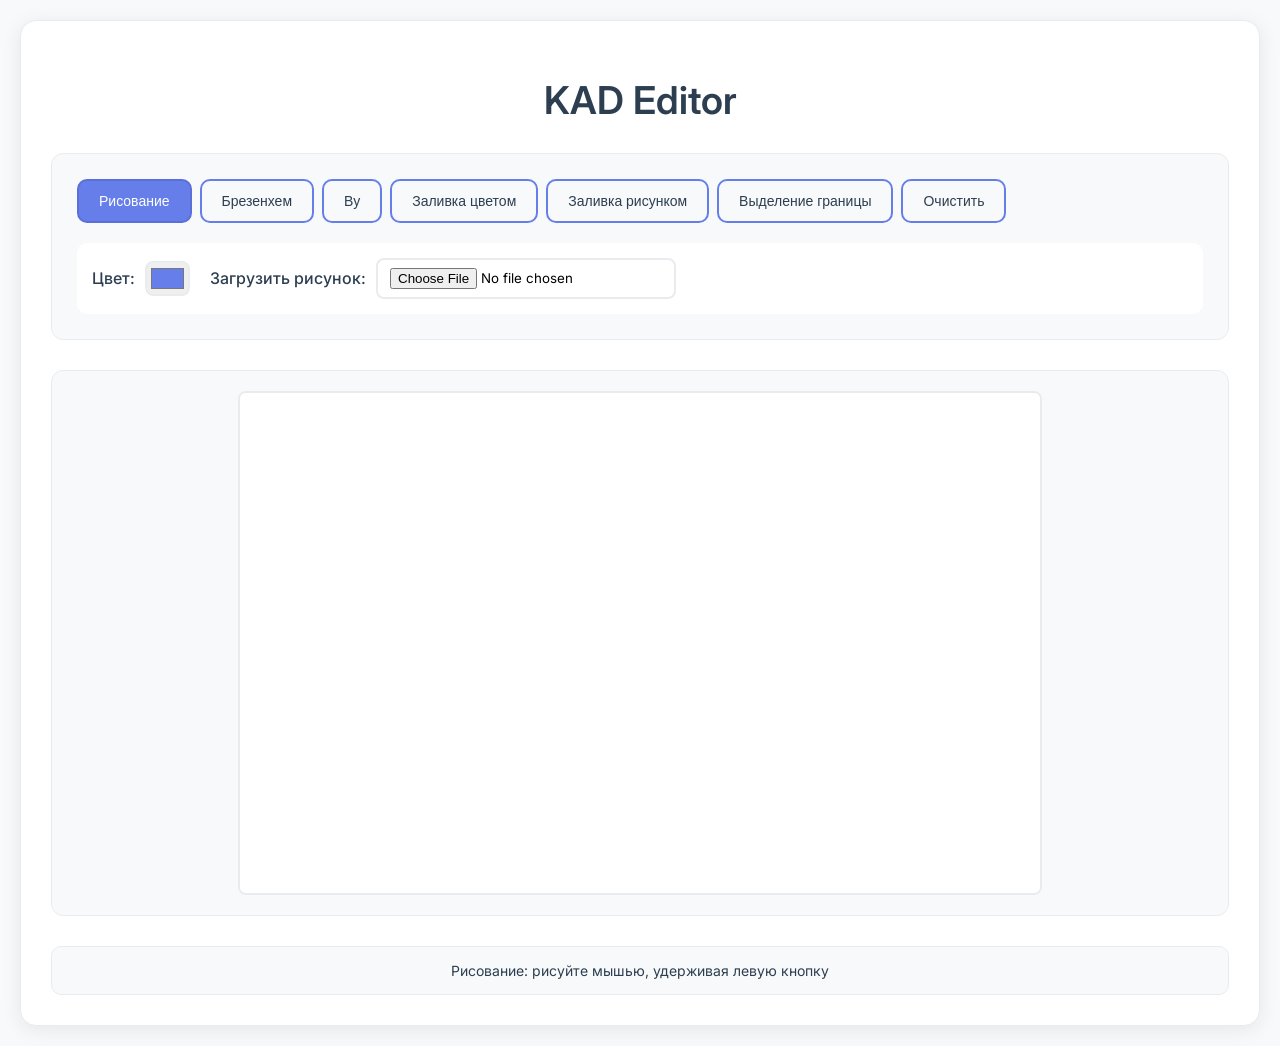
<file: index.html>
<!DOCTYPE html>
<html lang="ru">

<head>
    <meta charset="UTF-8">
    <meta name="viewport" content="width=device-width, initial-scale=1.0">
    <title>KAD Editor</title>
    <link rel="stylesheet" href="style.css">
</head>

<body>
    <div class="container">
        <h1>KAD Editor</h1>

        <div class="controls">
            <div class="toolbar">
                <div class="tool-group">
                    <button id="drawBtn">Рисование</button>
                    <button id="bresenhamBtn">Брезенхем</button>
                    <button id="wuBtn">Ву</button>
                    <button id="fillBtn">Заливка цветом</button>
                    <button id="patternFillBtn">Заливка рисунком</button>
                    <button id="boundaryBtn">Выделение границы</button>
                    <button id="clearBtn">Очистить</button>
                </div>
            </div>

            <div class="settings">
                <div class="color-picker-container">
                    <label>Цвет:</label>
                    <input type="color" id="colorPicker" value="#667eea">
                </div>

                <div class="file-upload-container">
                    <label>Загрузить рисунок:</label>
                    <input type="file" id="patternFile" accept="image/*">
                </div>
            </div>
        </div>

        <div class="canvas-container">
            <canvas id="canvas" width="800" height="500"></canvas>
        </div>

        <div class="status" id="status">Выберите инструмент для начала работы</div>
    </div>

    <script src="script.js"></script>
</body>

</html>
</file>
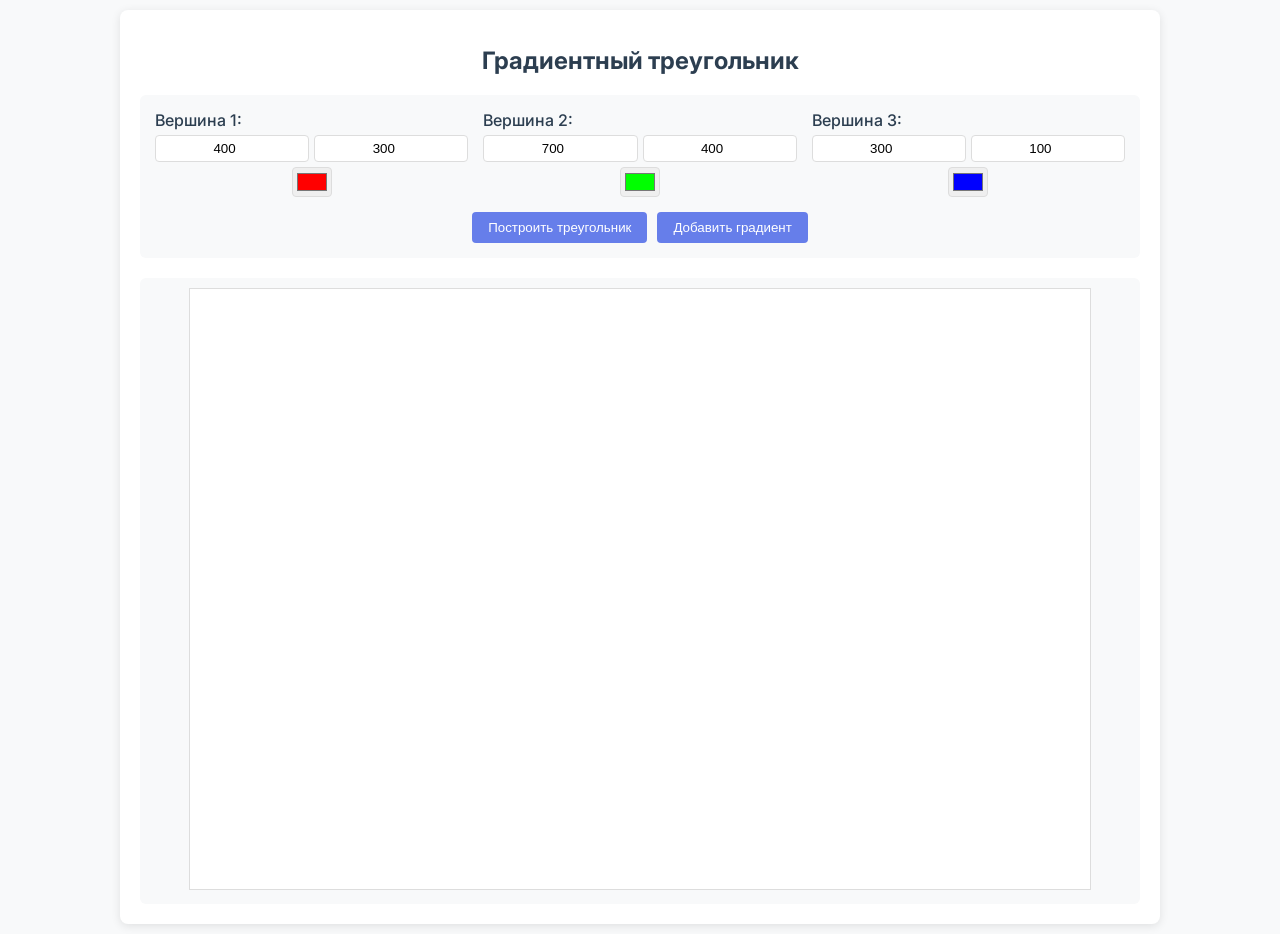
<file: task3/index.html>
<!DOCTYPE html>
<html>
<head>
    <link rel="stylesheet" href="https://fonts.googleapis.com/css2?family=Inter:wght@300;400;500;600&display=swap">
    <link rel="stylesheet" href="style.css">
</head>
<body>
    <div class="container">
        <h1>Градиентный треугольник</h1>
        
        <div class="controls">
            <div class="vertices-row">
                <div class="vertex-group">
                    <label>Вершина 1:</label>
                    <div class="coord-inputs">
                        <input type="number" id="x1" value="400" placeholder="X">
                        <input type="number" id="y1" value="300" placeholder="Y">
                    </div>
                    <div class="color-input">
                        <input type="color" id="color1" value="#ff0000">
                    </div>
                </div>
                
                <div class="vertex-group">
                    <label>Вершина 2:</label>
                    <div class="coord-inputs">
                        <input type="number" id="x2" value="700" placeholder="X">
                        <input type="number" id="y2" value="400" placeholder="Y">
                    </div>
                    <div class="color-input">
                        <input type="color" id="color2" value="#00ff00">
                    </div>
                </div>
                
                <div class="vertex-group">
                    <label>Вершина 3:</label>
                    <div class="coord-inputs">
                        <input type="number" id="x3" value="300" placeholder="X">
                        <input type="number" id="y3" value="100" placeholder="Y">
                    </div>
                    <div class="color-input">
                        <input type="color" id="color3" value="#0000ff">
                    </div>
                </div>
            </div>
            
            <div class="toolbar">
                <div class="tool-group">
                    <button onclick="Triangle()">Построить треугольник</button>
                    <button onclick="DrawGradient()">Добавить градиент</button>
                </div>
            </div>
        </div>
        
        <div class="canvas-container">
            <canvas id="myCanvas" width="900" height="600"></canvas>
        </div>
    </div>
    
    <script src="script.js"></script>
</body>
</html>
</file>
<file: style.css>
@import url('https://fonts.googleapis.com/css2?family=Inter:wght@300;400;500;600&display=swap');

body {
    font-family: 'Inter', sans-serif;
    margin: 0;
    padding: 20px;
    background: #f8f9fa;
    min-height: 100vh;
}

.container {
    max-width: 1200px;
    margin: 0 auto;
    background: white;
    padding: 30px;
    border-radius: 16px;
    box-shadow: 0 4px 20px rgba(0, 0, 0, 0.08);
    border: 1px solid #e9ecef;
}

h1 {
    text-align: center;
    color: #2c3e50;
    font-size: 2.4em;
    margin-bottom: 30px;
    font-weight: 600;
}

.controls {
    margin-bottom: 30px;
    padding: 25px;
    background: #f8f9fa;
    border-radius: 12px;
    border: 1px solid #e9ecef;
}

.toolbar {
    display: flex;
    flex-wrap: wrap;
    gap: 12px;
    margin-bottom: 20px;
    align-items: center;
}

.tool-group {
    display: flex;
    gap: 8px;
    flex-wrap: wrap;
}

button {
    padding: 12px 20px;
    background: transparent;
    color: #2c3e50;
    border: 2px solid #667eea;
    border-radius: 10px;
    cursor: pointer;
    font-weight: 500;
    font-size: 14px;
    transition: all 0.2s ease;
}

button:hover {
    background: #667eea;
    color: white;
    transform: translateY(-1px);
}

button:active {
    transform: translateY(0);
}

button.active {
    background: #667eea;
    color: white;
    border-color: #5a6fd8;
}

.settings {
    display: flex;
    flex-wrap: wrap;
    gap: 20px;
    align-items: center;
    padding: 15px;
    background: white;
    border-radius: 10px;
    margin-top: 15px;
}

.color-picker-container {
    display: flex;
    align-items: center;
    gap: 10px;
}

.file-upload-container {
    display: flex;
    align-items: center;
    gap: 10px;
}

input[type="color"] {
    width: 45px;
    height: 35px;
    border: 2px solid #e9ecef;
    border-radius: 8px;
    cursor: pointer;
}

input[type="file"] {
    padding: 8px 12px;
    border: 2px solid #e9ecef;
    border-radius: 8px;
    cursor: pointer;
    font-family: 'Inter', sans-serif;
    background: white;
}

.canvas-container {
    display: flex;
    justify-content: center;
    margin-bottom: 30px;
    padding: 20px;
    background: #f8f9fa;
    border-radius: 12px;
    border: 1px solid #e9ecef;
}

canvas {
    border: 2px solid #e9ecef;
    background-color: white;
    cursor: crosshair;
    border-radius: 8px;
}

.status {
    margin-top: 20px;
    padding: 15px;
    background: #f8f9fa;
    color: #2c3e50;
    border-radius: 10px;
    text-align: center;
    font-size: 14px;
    border: 1px solid #e9ecef;
}

label {
    font-weight: 500;
    color: #2c3e50;
}

/* Адаптивность */
@media (max-width: 768px) {
    .container {
        padding: 20px;
        margin: 10px;
    }
    
    .toolbar {
        flex-direction: column;
        align-items: stretch;
    }
    
    .tool-group {
        justify-content: center;
    }
    
    button {
        flex: 1;
        min-width: 120px;
    }
    
    .settings {
        flex-direction: column;
        align-items: stretch;
    }
}
</file>
<file: task3/style.css>
@import url('https://fonts.googleapis.com/css2?family=Inter:wght@300;400;500;600&display=swap');

body {
    font-family: 'Inter', sans-serif;
    margin: 0;
    padding: 10px;
    background: #f8f9fa;
}

.container {
    max-width: 1000px;
    margin: 0 auto;
    background: white;
    padding: 20px;
    border-radius: 8px;
    box-shadow: 0 2px 10px rgba(0,0,0,0.1);
}

h1 {
    text-align: center;
    color: #2c3e50;
    font-size: 1.5em;
    margin-bottom: 20px;
}

.controls {
    margin-bottom: 20px;
    padding: 15px;
    background: #f8f9fa;
    border-radius: 6px;
}

.vertices-row {
    display: flex;
    gap: 15px;
    margin-bottom: 15px;
    flex-wrap: wrap;
}

.vertex-group {
    flex: 1;
    min-width: 120px;
}

.vertex-group label {
    display: block;
    font-weight: 500;
    color: #2c3e50;
    margin-bottom: 5px;
}

.coord-inputs {
    display: flex;
    gap: 5px;
    margin-bottom: 5px;
}

.coord-inputs input {
    flex: 1;
    padding: 5px;
    border: 1px solid #ddd;
    border-radius: 4px;
    text-align: center;
    width: 50px;
}

.color-input {
    text-align: center;
}

input[type="color"] {
    width: 40px;
    height: 30px;
    border: 1px solid #ddd;
    border-radius: 4px;
    cursor: pointer;
}

.toolbar {
    text-align: center;
}

.tool-group {
    display: flex;
    gap: 10px;
    justify-content: center;
}

button {
    padding: 8px 16px;
    background: #667eea;
    color: white;
    border: none;
    border-radius: 4px;
    cursor: pointer;
}

button:hover {
    background: #5a6fd8;
}

.canvas-container {
    text-align: center;
    padding: 10px;
    background: #f8f9fa;
    border-radius: 6px;
}

canvas {
    border: 1px solid #ddd;
    background: white;
}

@media (max-width: 768px) {
    .vertices-row {
        flex-direction: column;
    }
    
    .tool-group {
        flex-direction: column;
    }
}
</file>
